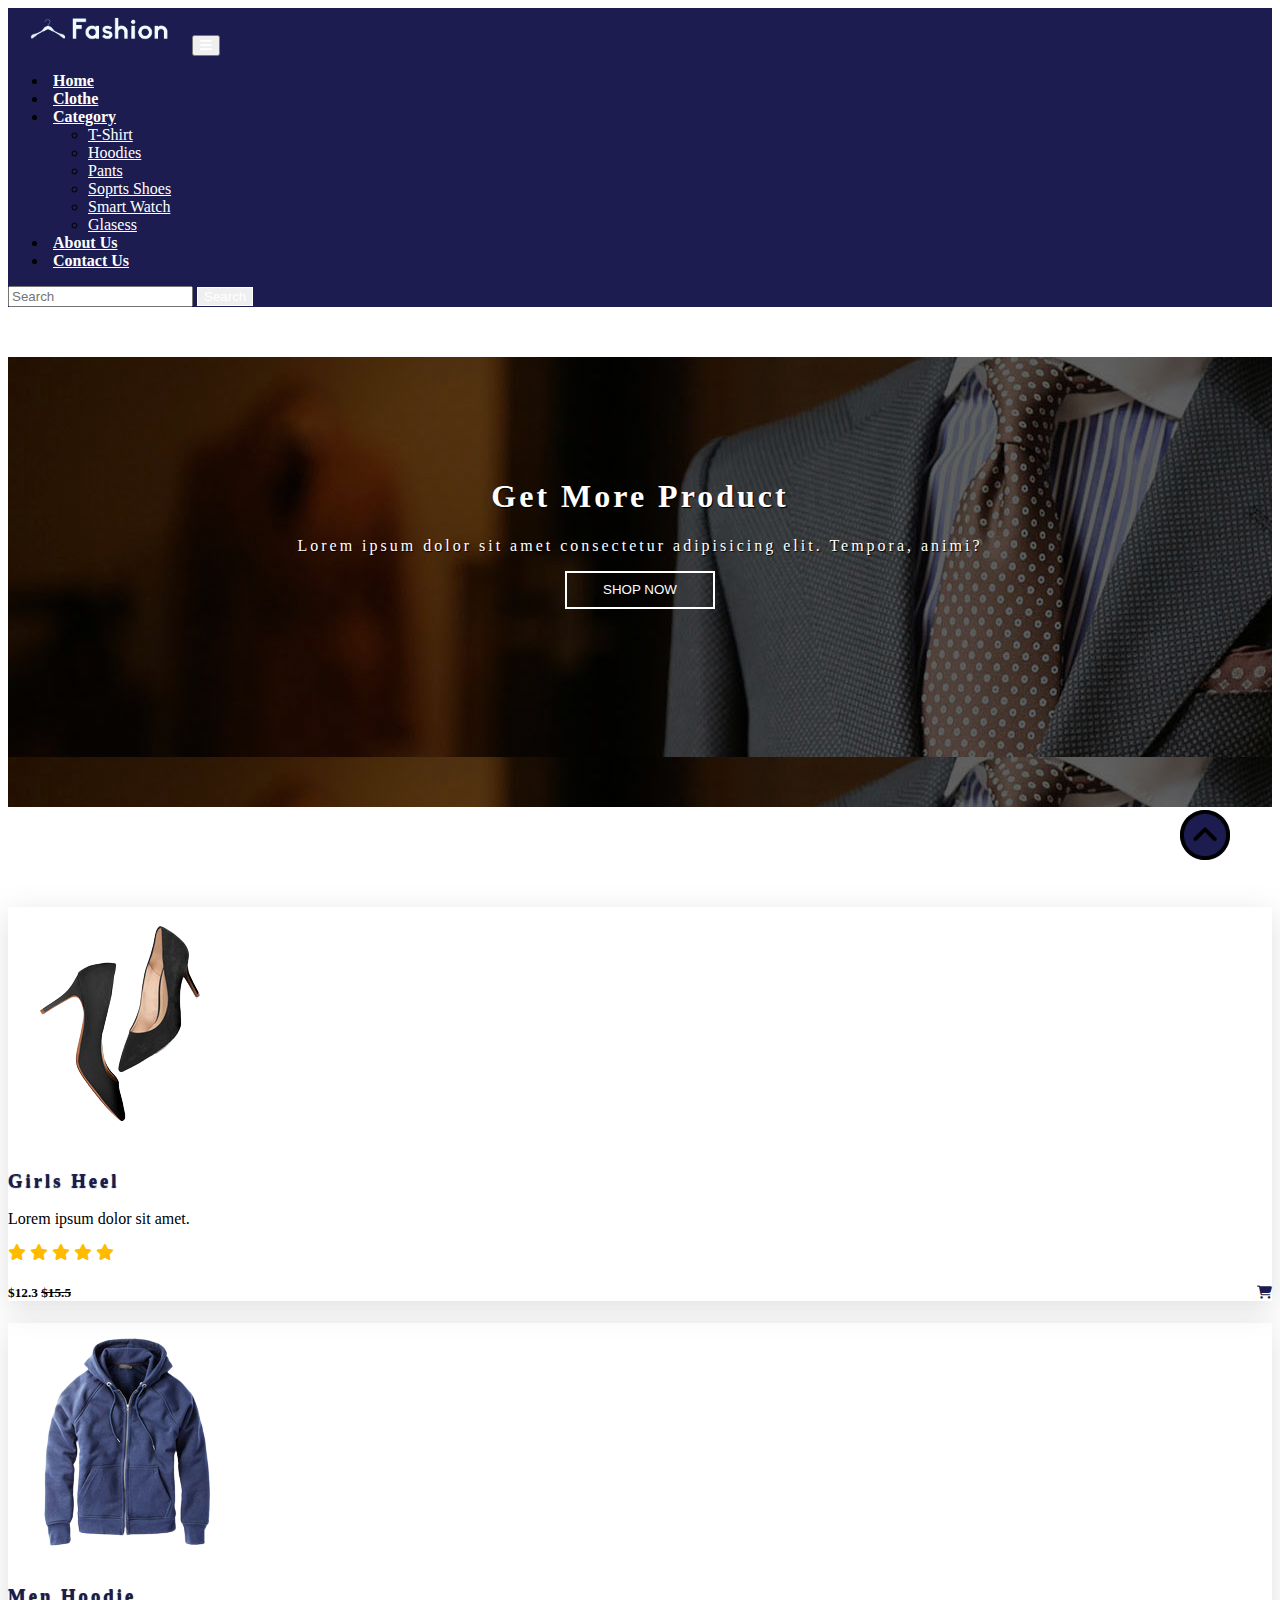
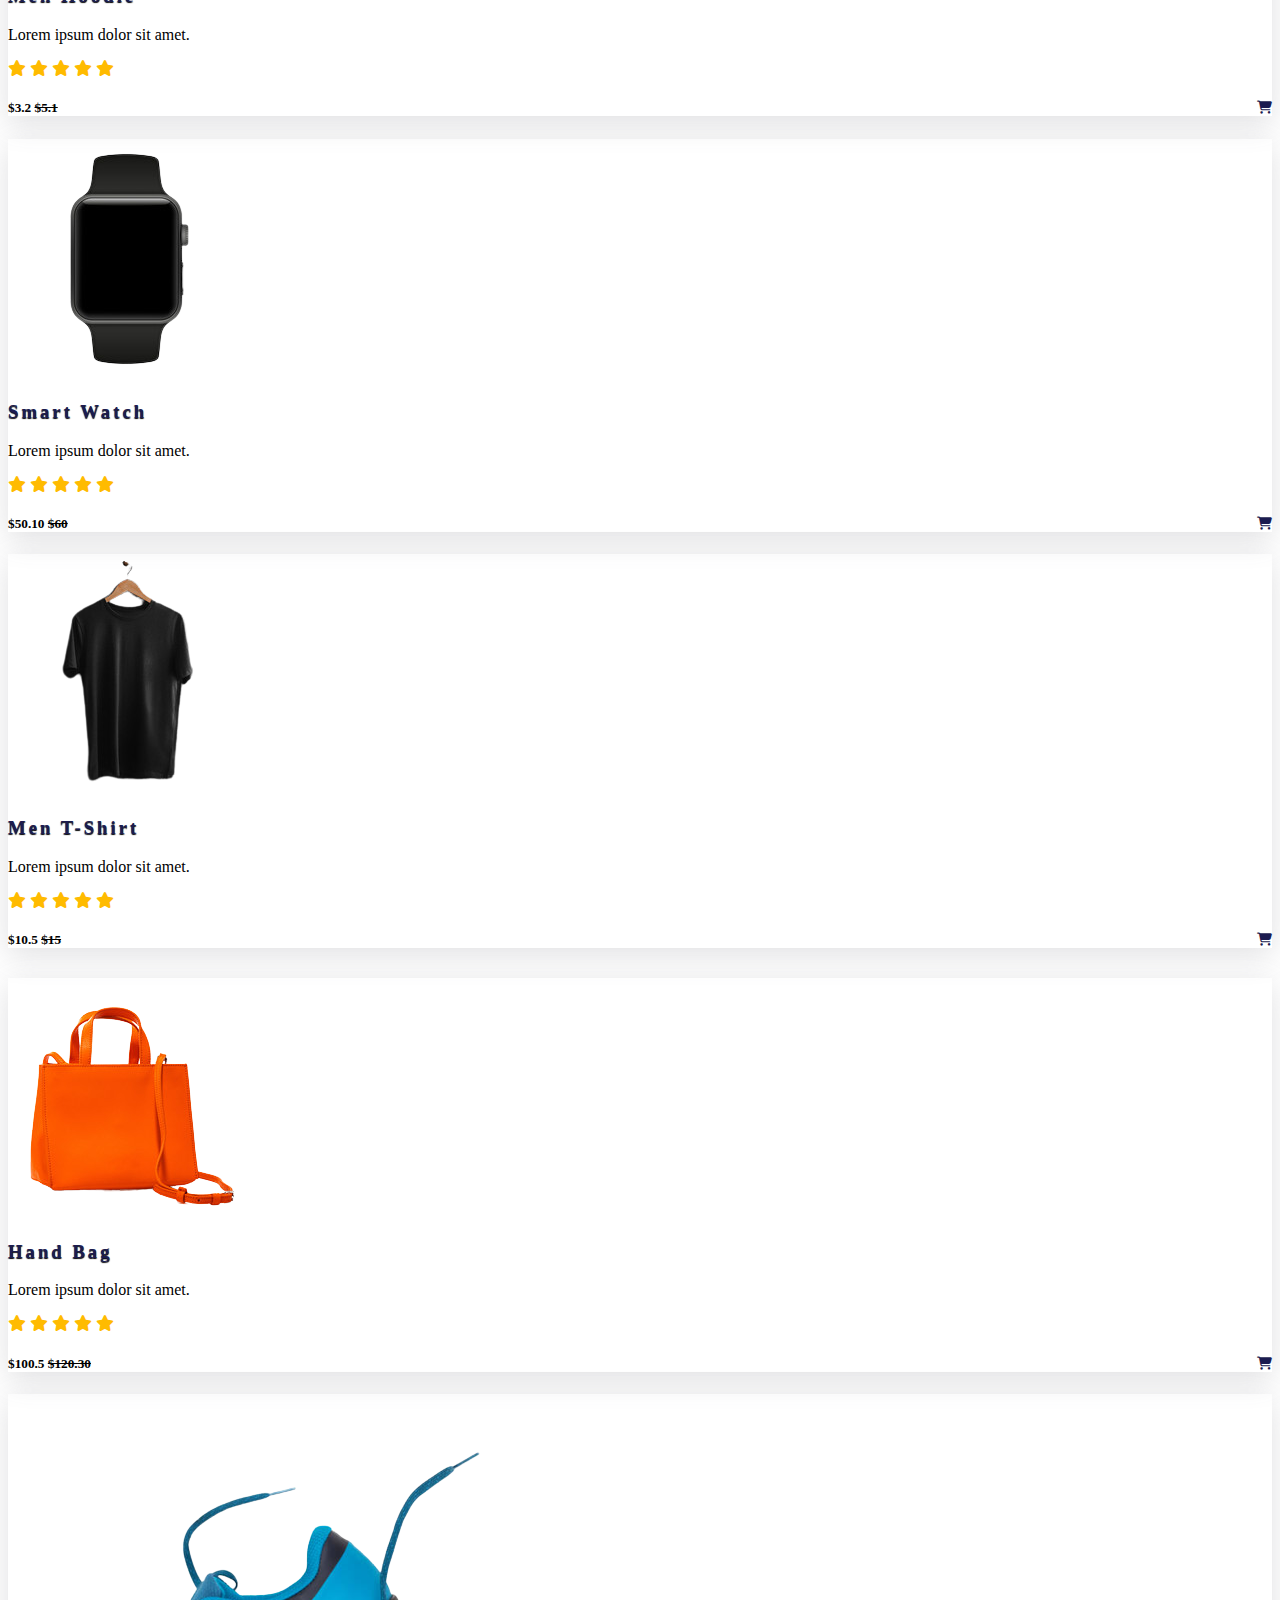
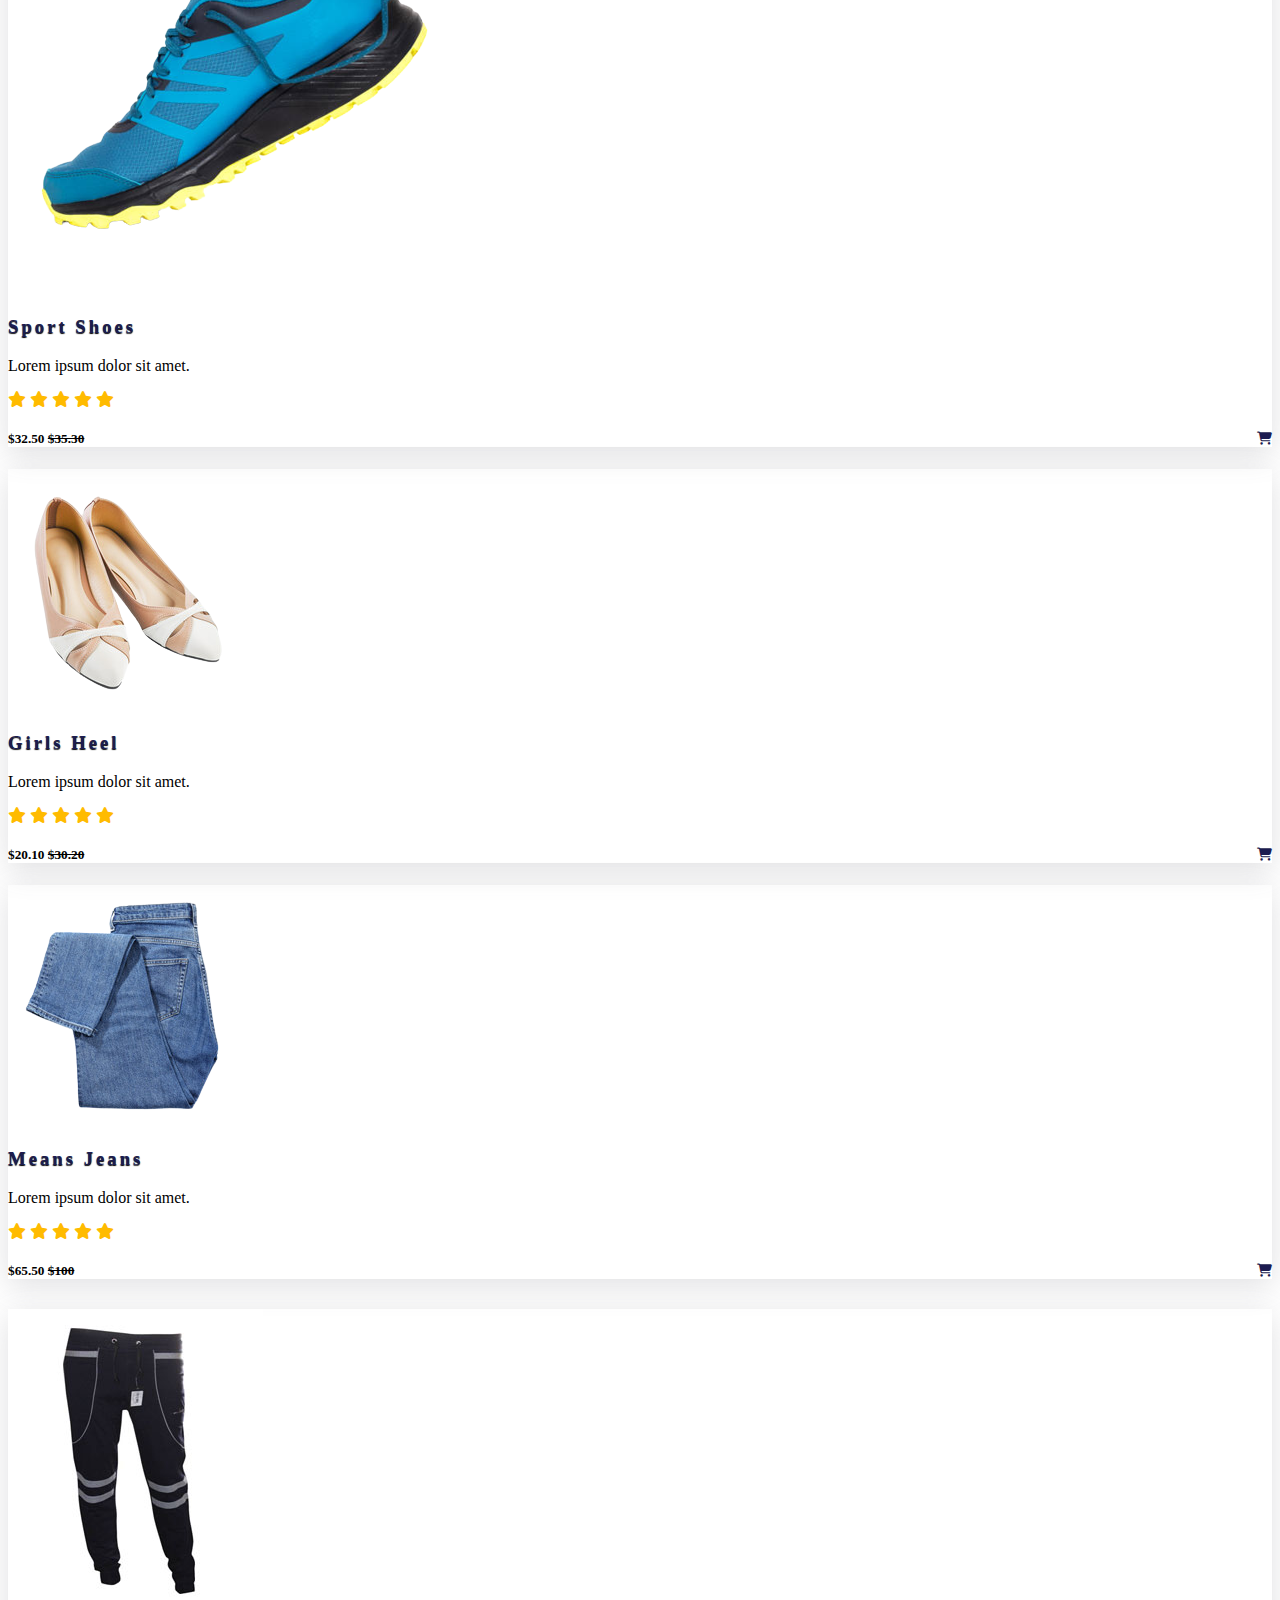
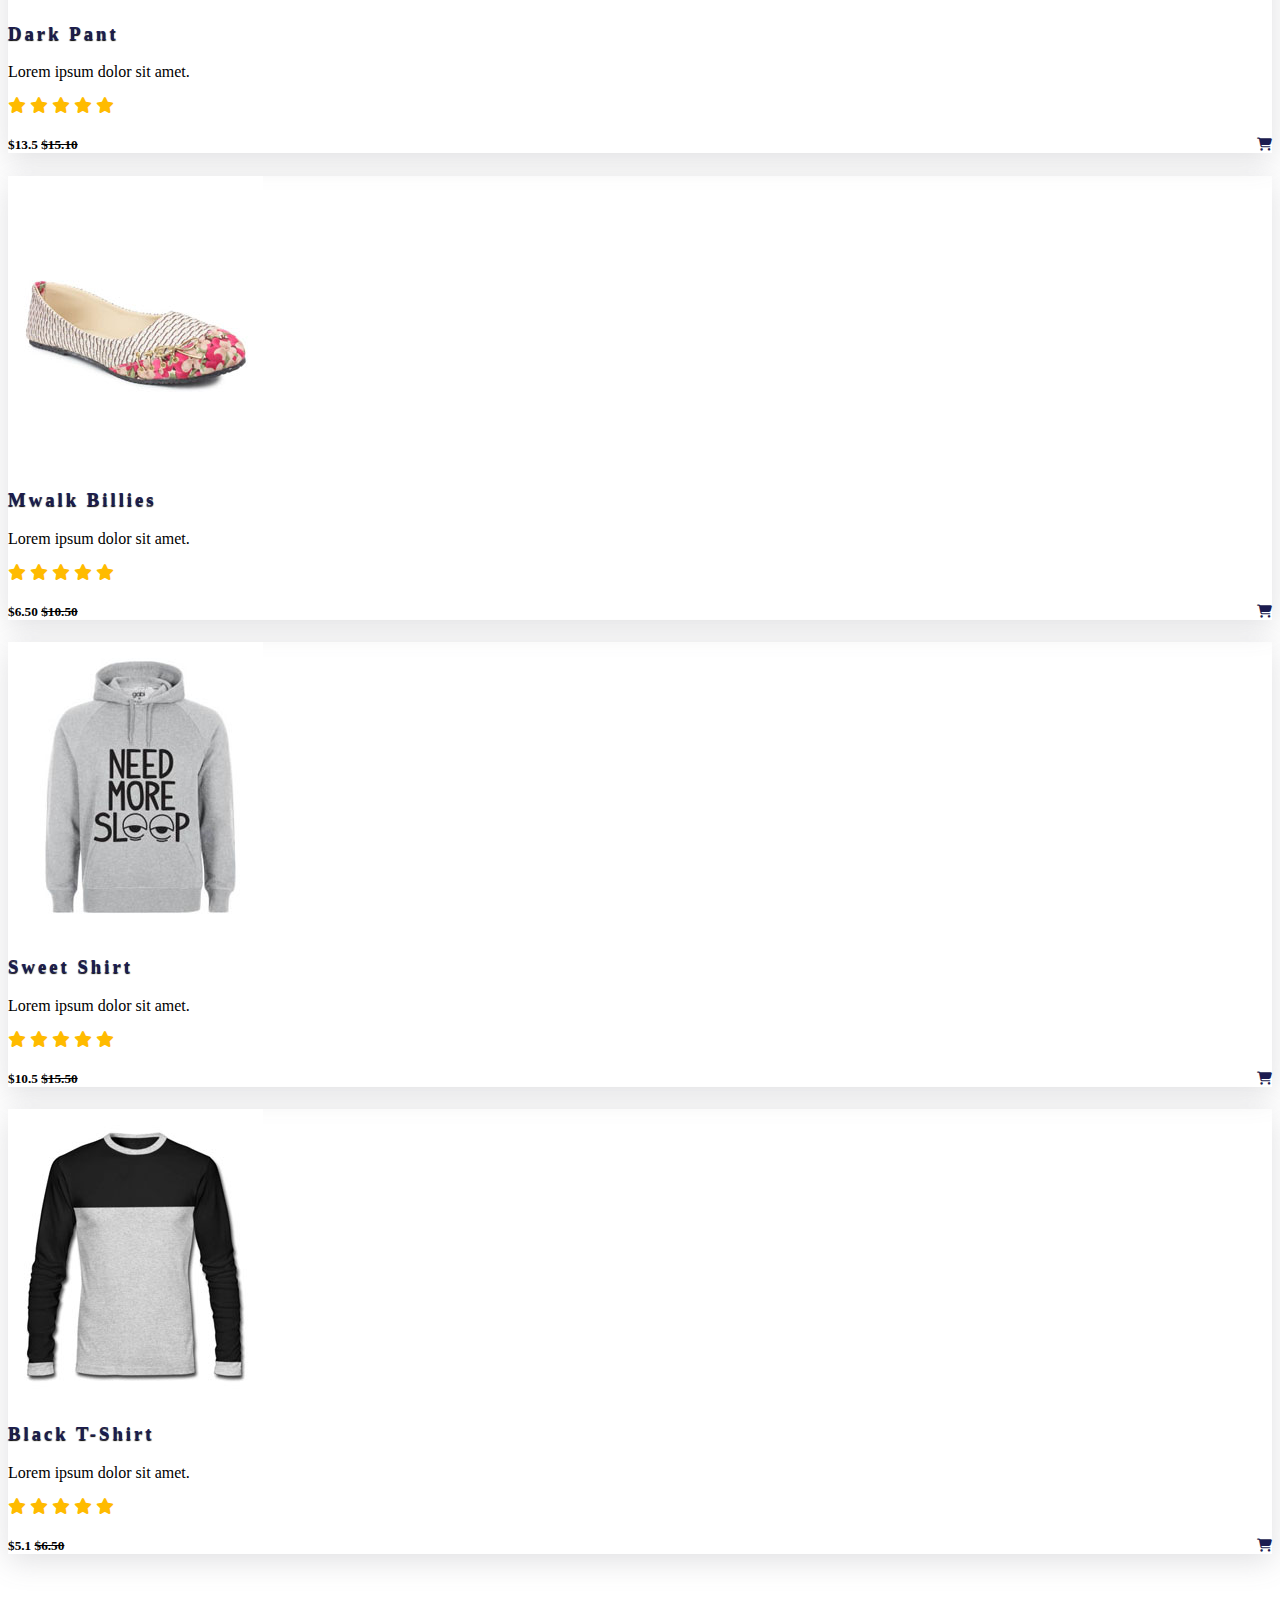
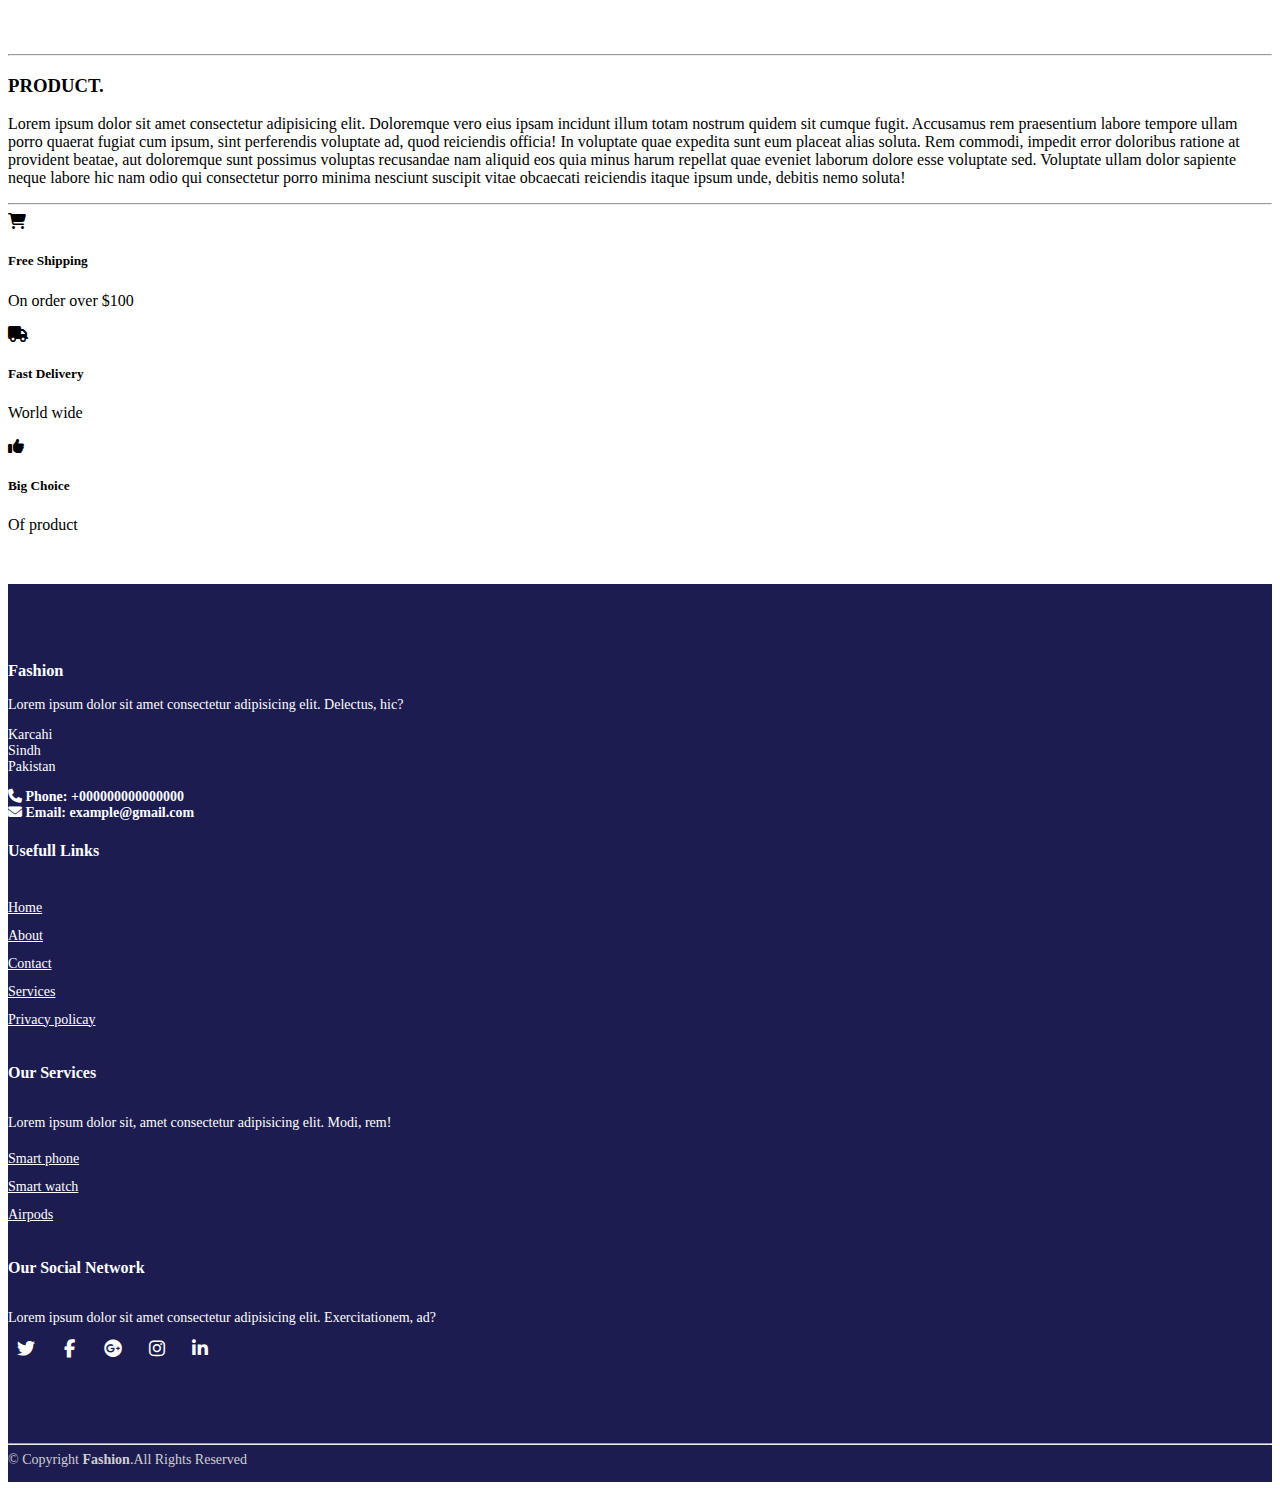
<file: index.html>
<!DOCTYPE html>
<html lang="en">
<head>
    <meta charset="UTF-8">
    <meta http-equiv="X-UA-Compatible" content="IE=edge">
    <meta name="viewport" content="width=device-width, initial-scale=1.0">
    <title>Fashion</title>
    <link rel="shortcut icon" type="image" href="./image/logo2.png">
    <link rel="stylesheet" href="style.css">
    <link rel="stylesheet" href="https://cdnjs.cloudflare.com/ajax/libs/font-awesome/6.2.0/css/all.min.css">
    <!-- bootstrap links -->
    <link href="https://cdn.jsdelivr.net/npm/bootstrap@5.0.2/dist/css/bootstrap.min.css" rel="stylesheet" integrity="sha384-EVSTQN3/azprG1Anm3QDgpJLIm9Nao0Yz1ztcQTwFspd3yD65VohhpuuCOmLASjC" crossorigin="anonymous">
    <!-- bootstrap links -->
    <!-- fonts links -->
    <link rel="preconnect" href="https://fonts.googleapis.com">
    <link rel="preconnect" href="https://fonts.gstatic.com" crossorigin>
    <link href="https://fonts.googleapis.com/css2?family=Roboto:wght@500&display=swap" rel="stylesheet">
    <!-- fonts links -->
</head>
<body>
        <!-- navbar -->
        <nav class="navbar navbar-expand-lg" id="navbar">
            <div class="container-fluid">
              <a class="navbar-brand" href="#"><img src="./image/logo.png" alt="" width="180px"></a>
              <button class="navbar-toggler" type="button" data-bs-toggle="collapse" data-bs-target="#navbarSupportedContent" aria-controls="navbarSupportedContent" aria-expanded="false" aria-label="Toggle navigation">
                <span><i class="fa-solid fa-bars" style="color: white;"></i></span>
              </button>
              <div class="collapse navbar-collapse" id="navbarSupportedContent">
                <ul class="navbar-nav me-auto mb-2 mb-lg-0">
                  <li class="nav-item">
                    <a class="nav-link active" aria-current="page" href="index.html">Home</a>
                  </li>
                  <li class="nav-item">
                    <a class="nav-link" href="clothe.html">Clothe</a>
                  </li>
                  <li class="nav-item dropdown">
                    <a class="nav-link dropdown-toggle" href="#" id="navbarDropdown" role="button" data-bs-toggle="dropdown" aria-expanded="false">
                      Category
                    </a>
                    <ul class="dropdown-menu" aria-labelledby="navbarDropdown" style="background-color: #1c1c50;">
                      <li><a class="dropdown-item" href="#">T-Shirt</a></li>
                      <li><a class="dropdown-item" href="#">Hoodies</a></li>
                      <li><a class="dropdown-item" href="#">Pants</a></li>
                      <li><a class="dropdown-item" href="#">Soprts Shoes</a></li>
                      <li><a class="dropdown-item" href="#">Smart Watch</a></li>
                      <li><a class="dropdown-item" href="#">Glasess</a></li>
                    </ul>
                  </li>
                  <li class="nav-item">
                    <a class="nav-link" href="about.html">About Us</a>
                  </li>
                <li class="nav-item">
                    <a class="nav-link" href="contact.html">Contact Us</a>
                  </li>
                </ul>
               
                <form class="d-flex">
                  <input class="form-control me-2" type="search" placeholder="Search" aria-label="Search">
                  <button class="btn btn-outline-success" type="submit" id="search-btn">Search</button>
                </form>
              </div>
            </div>
          </nav>
        <!-- navbar -->





        
    

    <!-- banner -->
    <div class="banner2">
        <div class="content2">
            <h1>Get More Product</h1>
            <p>Lorem ipsum dolor sit amet consectetur adipisicing elit. Tempora, animi?</p>
            <div id="bannerbtn2"><button>SHOP NOW</button></div>
        </div>
    </div>
    <!-- banner -->

    <!-- product cards -->
    <div class="container" id="product-cards">
        <div class="row" style="margin-top: 30px;">
            <div class="col-md-3 py-3 py-md-0">
                <div class="card">
                    <img src="./image/p1.png" alt="">
                    <div class="card-body">
                        <h3>Girls Heel</h3>
                        <p>Lorem ipsum dolor sit amet.</p>
                        <div class="star">
                            <i class="fas fa-star checked"></i>
                            <i class="fas fa-star checked"></i>
                            <i class="fas fa-star checked"></i>
                            <i class="fas fa-star checked"></i>
                            <i class="fas fa-star checked"></i>
                        </div>
                        <h5>$12.3 <strike>$15.5</strike> <span><i class="fa-solid fa-cart-shopping"></i></span></h5>
                    </div>
                </div>
            </div>
            <div class="col-md-3 py-3 py-md-0">
                <div class="card">
                    <img src="./image/p2.png" alt="">
                    <div class="card-body">
                        <h3>Men Hoodie</h3>
                        <p>Lorem ipsum dolor sit amet.</p>
                        <div class="star">
                            <i class="fas fa-star checked"></i>
                            <i class="fas fa-star checked"></i>
                            <i class="fas fa-star checked"></i>
                            <i class="fas fa-star checked"></i>
                            <i class="fas fa-star checked"></i>
                        </div>
                        <h5>$3.2 <strike>$5.1</strike> <span><i class="fa-solid fa-cart-shopping"></i></span></h5>
                    </div>
                </div>
            </div>
            <div class="col-md-3 py-3 py-md-0">
                <div class="card">
                    <img src="./image/p3.png" alt="">
                    <div class="card-body">
                        <h3>Smart Watch</h3>
                        <p>Lorem ipsum dolor sit amet.</p>
                        <div class="star">
                            <i class="fas fa-star checked"></i>
                            <i class="fas fa-star checked"></i>
                            <i class="fas fa-star checked"></i>
                            <i class="fas fa-star checked"></i>
                            <i class="fas fa-star checked"></i>
                        </div>
                        <h5>$50.10 <strike>$60</strike> <span><i class="fa-solid fa-cart-shopping"></i></span></h5>
                    </div>
                </div>
            </div>
            <div class="col-md-3 py-3 py-md-0">
                <div class="card">
                    <img src="./image/p4.png" alt="">
                    <div class="card-body">
                        <h3>Men T-Shirt</h3>
                        <p>Lorem ipsum dolor sit amet.</p>
                        <div class="star">
                            <i class="fas fa-star checked"></i>
                            <i class="fas fa-star checked"></i>
                            <i class="fas fa-star checked"></i>
                            <i class="fas fa-star checked"></i>
                            <i class="fas fa-star checked"></i>
                        </div>
                        <h5>$10.5 <strike>$15</strike> <span><i class="fa-solid fa-cart-shopping"></i></span></h5>
                    </div>
                </div>
            </div>
        </div>

        <div class="row" style="margin-top: 30px;">
            <div class="col-md-3 py-3 py-md-0">
                <div class="card">
                    <img src="./image/p5.png" alt="">
                    <div class="card-body">
                        <h3>Hand Bag</h3>
                        <p>Lorem ipsum dolor sit amet.</p>
                        <div class="star">
                            <i class="fas fa-star checked"></i>
                            <i class="fas fa-star checked"></i>
                            <i class="fas fa-star checked"></i>
                            <i class="fas fa-star checked"></i>
                            <i class="fas fa-star checked"></i>
                        </div>
                        <h5>$100.5 <strike>$120.30</strike> <span><i class="fa-solid fa-cart-shopping"></i></span></h5>
                    </div>
                </div>
            </div>
            <div class="col-md-3 py-3 py-md-0">
                <div class="card">
                    <img src="./image/p6.png" alt="">
                    <div class="card-body">
                        <h3>Sport Shoes</h3>
                        <p>Lorem ipsum dolor sit amet.</p>
                        <div class="star">
                            <i class="fas fa-star checked"></i>
                            <i class="fas fa-star checked"></i>
                            <i class="fas fa-star checked"></i>
                            <i class="fas fa-star checked"></i>
                            <i class="fas fa-star checked"></i>
                        </div>
                        <h5>$32.50 <strike>$35.30</strike> <span><i class="fa-solid fa-cart-shopping"></i></span></h5>
                    </div>
                </div>
            </div>

            <div class="col-md-3 py-3 py-md-0">
                <div class="card">
                    <img src="./image/p7.png" alt="">
                    <div class="card-body">
                        <h3>Girls Heel</h3>
                        <p>Lorem ipsum dolor sit amet.</p>
                        <div class="star">
                            <i class="fas fa-star checked"></i>
                            <i class="fas fa-star checked"></i>
                            <i class="fas fa-star checked"></i>
                            <i class="fas fa-star checked"></i>
                            <i class="fas fa-star checked"></i>
                        </div>
                        <h5>$20.10 <strike>$30.20</strike> <span><i class="fa-solid fa-cart-shopping"></i></span></h5>
                    </div>
                </div>
            </div>
            <div class="col-md-3 py-3 py-md-0">
                <div class="card">
                    <img src="./image/p8.png" alt="">
                    <div class="card-body">
                        <h3>Means Jeans</h3>
                        <p>Lorem ipsum dolor sit amet.</p>
                        <div class="star">
                            <i class="fas fa-star checked"></i>
                            <i class="fas fa-star checked"></i>
                            <i class="fas fa-star checked"></i>
                            <i class="fas fa-star checked"></i>
                            <i class="fas fa-star checked"></i>
                        </div>
                        <h5>$65.50 <strike>$100</strike> <span><i class="fa-solid fa-cart-shopping"></i></span></h5>
                    </div>
                </div>
            </div>
        </div>
        <div class="row" style="margin-top: 30px;">
            <div class="col-md-3 py-3 py-md-0">
                <div class="card">
                    <img src="./image/p9.jpg" alt="">
                    <div class="card-body">
                        <h3>Dark Pant</h3>
                        <p>Lorem ipsum dolor sit amet.</p>
                        <div class="star">
                            <i class="fas fa-star checked"></i>
                            <i class="fas fa-star checked"></i>
                            <i class="fas fa-star checked"></i>
                            <i class="fas fa-star checked"></i>
                            <i class="fas fa-star checked"></i>
                        </div>
                        <h5>$13.5 <strike>$15.10</strike> <span><i class="fa-solid fa-cart-shopping"></i></span></h5>
                    </div>
                </div>
            </div>
            <div class="col-md-3 py-3 py-md-0">
                <div class="card">
                    <img src="./image/p10.jpg" alt="">
                    <div class="card-body">
                        <h3>Mwalk Billies</h3>
                        <p>Lorem ipsum dolor sit amet.</p>
                        <div class="star">
                            <i class="fas fa-star checked"></i>
                            <i class="fas fa-star checked"></i>
                            <i class="fas fa-star checked"></i>
                            <i class="fas fa-star checked"></i>
                            <i class="fas fa-star checked"></i>
                        </div>
                        <h5>$6.50 <strike>$10.50</strike> <span><i class="fa-solid fa-cart-shopping"></i></span></h5>
                    </div>
                </div>
            </div>
            <div class="col-md-3 py-3 py-md-0">
                <div class="card">
                    <img src="./image/p11.jpg" alt="">
                    <div class="card-body">
                        <h3>Sweet Shirt</h3>
                        <p>Lorem ipsum dolor sit amet.</p>
                        <div class="star">
                            <i class="fas fa-star checked"></i>
                            <i class="fas fa-star checked"></i>
                            <i class="fas fa-star checked"></i>
                            <i class="fas fa-star checked"></i>
                            <i class="fas fa-star checked"></i>
                        </div>
                        <h5>$10.5 <strike>$15.50</strike> <span><i class="fa-solid fa-cart-shopping"></i></span></h5>
                    </div>
                </div>
            </div>
            <div class="col-md-3 py-3 py-md-0">
                <div class="card">
                    <img src="./image/p12.jpg" alt="">
                    <div class="card-body">
                        <h3>Black T-Shirt</h3>
                        <p>Lorem ipsum dolor sit amet.</p>
                        <div class="star">
                            <i class="fas fa-star checked"></i>
                            <i class="fas fa-star checked"></i>
                            <i class="fas fa-star checked"></i>
                            <i class="fas fa-star checked"></i>
                            <i class="fas fa-star checked"></i>
                        </div>
                        <h5>$5.1 <strike>$6.50</strike> <span><i class="fa-solid fa-cart-shopping"></i></span></h5>
                    </div>
                </div>
            </div>
        </div>
    </div>
    <!-- product cards -->















   

    <!-- product -->
    <div class="container" style="margin-top: 100px;">
    <hr>
</div>
<div class="container">
    <h3 style="font-weight: bold;">PRODUCT.</h3>
    <p>Lorem ipsum dolor sit amet consectetur adipisicing elit. Doloremque vero eius ipsam incidunt illum totam nostrum quidem sit cumque fugit. Accusamus rem praesentium labore tempore ullam porro quaerat fugiat cum ipsum, sint perferendis voluptate ad, quod reiciendis officia! In voluptate quae expedita sunt eum placeat alias soluta. Rem commodi, impedit error doloribus ratione at provident beatae, aut doloremque sunt possimus voluptas recusandae nam aliquid eos quia minus harum repellat quae eveniet laborum dolore esse voluptate sed. Voluptate ullam dolor sapiente neque labore hic nam odio qui consectetur porro minima nesciunt suscipit vitae obcaecati reiciendis itaque ipsum unde, debitis nemo soluta!</p>

    <hr>
</div>
    <!-- product -->


<!-- offer -->
    <div class="container" id="offer">
        <div class="row">
            <div class="col-md-4 py-3 py-md-0">
                <i class="fa-solid fa-cart-shopping"></i>
                <h5>Free Shipping</h5>
                <p>On order over $100</p>
            </div>
            <div class="col-md-4 py-3 py-md-0">
                <i class="fa-solid fa-truck"></i>
                <h5>Fast Delivery</h5>
                <p>World wide</p>
            </div>
            <div class="col-md-4 py-3 py-md-0">
                <i class="fa-solid fa-thumbs-up"></i>
                <h5>Big Choice</h5>
                <p>Of product</p>
            </div>
        </div>
    </div>
<!-- offer -->






<!-- footer -->
<footer id="footer" style="margin-top: 50px;">
<div class="footer-top">
    <div class="container">
        <div class="row">
            <div class="col-lg-3 col-md-6 footer-content">
                <h3>Fashion</h3>
                <p>Lorem ipsum dolor sit amet consectetur adipisicing elit. Delectus, hic?</p>
                <p>
                    Karcahi <br>
                    Sindh <br>
                    Pakistan <br>
                </p>
                <strong><i class="fas fa-phone"></i> Phone: <strong>+000000000000000</strong></strong><br>
                <strong><i class="fa-solid fa-envelope"></i> Email: <strong>example@gmail.com</strong></strong>
            </div>
            <div class="col-lg-3 col-md-6 footer-links">
                <h4>Usefull Links</h4>
                <ul>
                  <li><a href="index.html">Home</a></li>
                  <li><a href="about.html">About</a></li>
                  <li><a href="contact.html">Contact</a></li>
                  <li><a href="#">Services</a></li>
                  <li><a href="#">Privacy policay</a></li>
                </ul>
            </div>
            <div class="col-lg-3 col-md-6 footer-links">
                <h4>Our Services</h4>
                <p>Lorem ipsum dolor sit, amet consectetur adipisicing elit. Modi, rem!</p>
                <ul>
                    <li><a href="#">Smart phone</a></li>
                    <li><a href="#">Smart watch</a></li>
                    <li><a href="#">Airpods</a></li>
                </ul>
            </div>
            <div class="col-lg-3 col-md-6 footer-links">
                <h4>Our Social Network</h4>
                <p>Lorem ipsum dolor sit amet consectetur adipisicing elit. Exercitationem, ad?</p>
                <div class="socail-links mt-3">
                    <a href="#" class="twiiter"><i class="fa-brands fa-twitter"></i></a>
                    <a href="#" class="twiiter"><i class="fa-brands fa-facebook-f"></i></a>
                    <a href="#" class="twiiter"><i class="fa-brands fa-google-plus"></i></a>
                    <a href="#" class="twiiter"><i class="fa-brands fa-instagram"></i></a>
                    <a href="#" class="twiiter"><i class="fa-brands fa-linkedin-in"></i></a>
                </div>
            </div>
        </div>
    </div>
</div>
<hr>
<div class="container py-4">
    <div class="copyright">
        &copy; Copyright <strong>Fashion</strong>.All Rights Reserved
    </div>
</div>
</footer>
<!-- footer -->

<a href="#" class="arrow"><i><img src="./image/up-arrow.png" alt="" width="50px"></i></a>

    <script src="https://cdn.jsdelivr.net/npm/bootstrap@5.0.2/dist/js/bootstrap.bundle.min.js" integrity="sha384-MrcW6ZMFYlzcLA8Nl+NtUVF0sA7MsXsP1UyJoMp4YLEuNSfAP+JcXn/tWtIaxVXM" crossorigin="anonymous"></script>

</body>
</html>
</file>
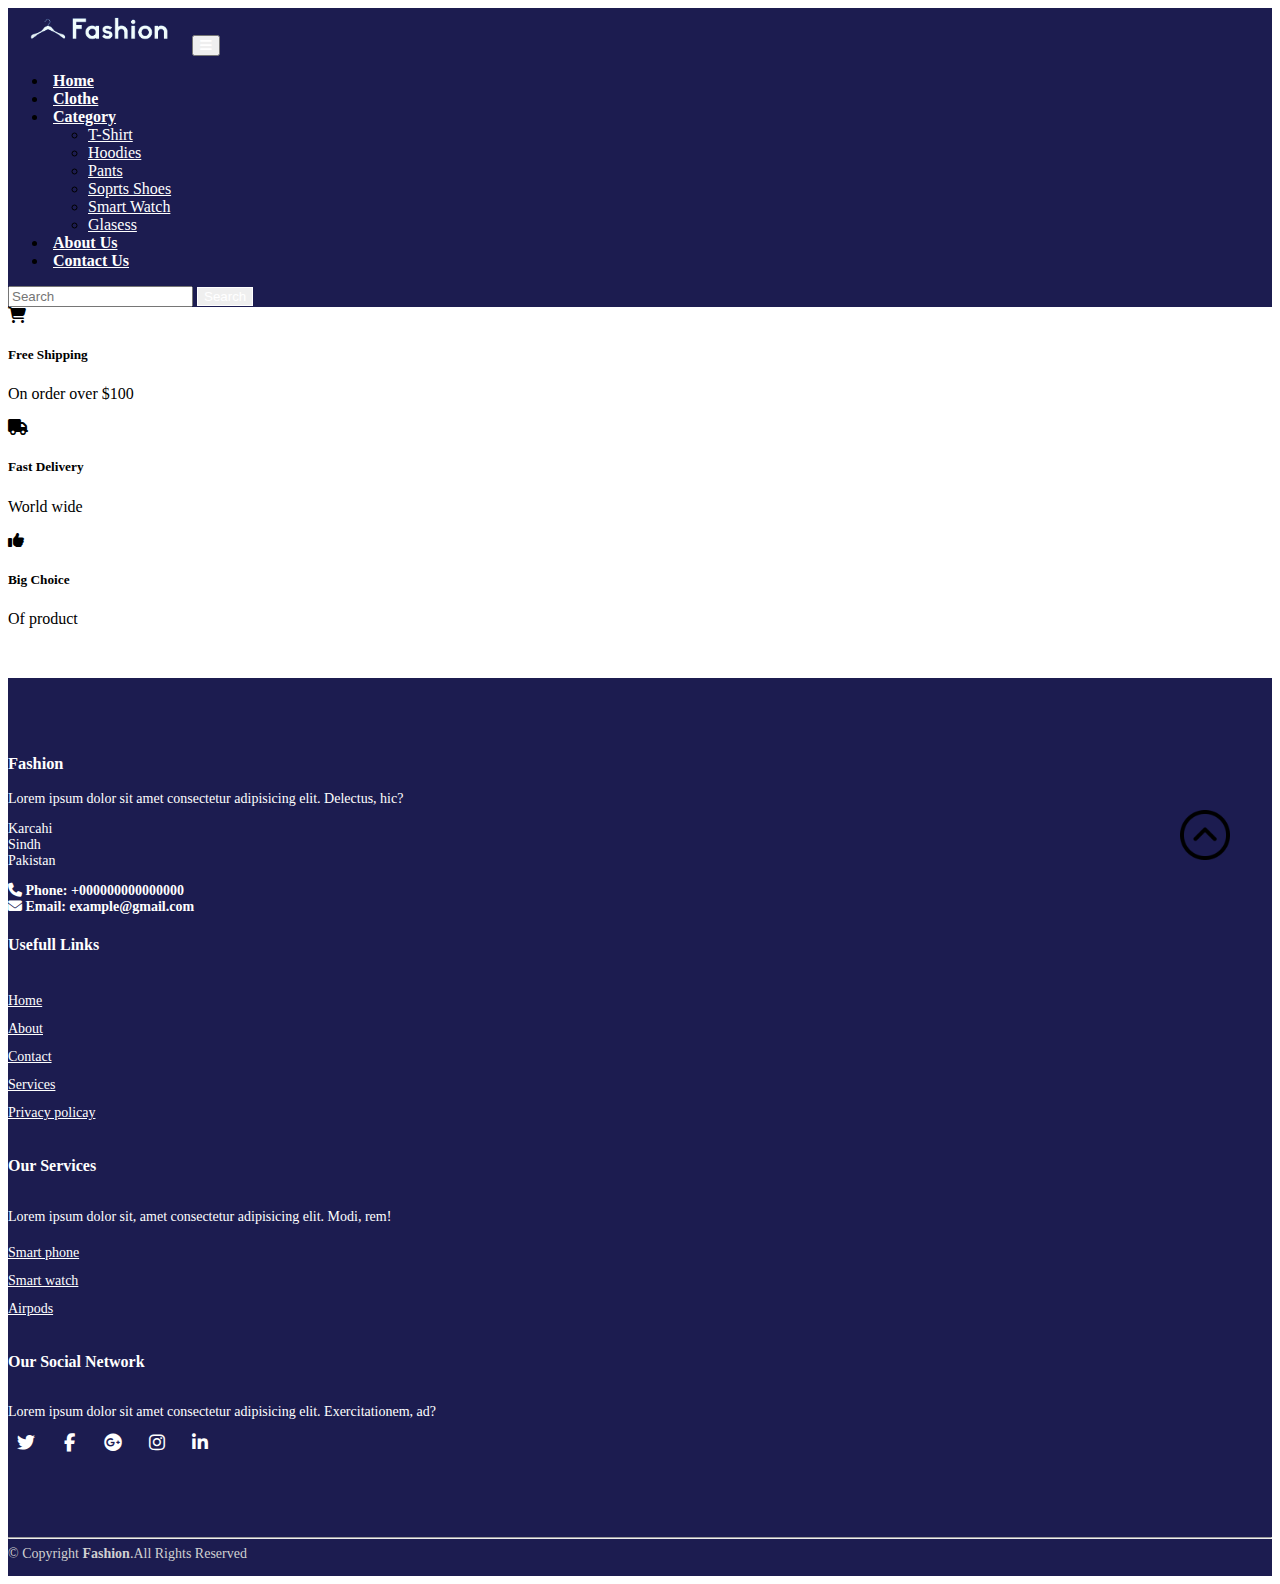
<file: about.html>
<!DOCTYPE html>
<html lang="en">
<head>
    <meta charset="UTF-8">
    <meta http-equiv="X-UA-Compatible" content="IE=edge">
    <meta name="viewport" content="width=device-width, initial-scale=1.0">
    <title>About Us</title>
    <link rel="shortcut icon" type="image" href="./image/logo2.png">
    <link rel="stylesheet" href="style.css">
    <link rel="stylesheet" href="https://cdnjs.cloudflare.com/ajax/libs/font-awesome/6.2.0/css/all.min.css">
    <!-- bootstrap links -->
    <link href="https://cdn.jsdelivr.net/npm/bootstrap@5.0.2/dist/css/bootstrap.min.css" rel="stylesheet" integrity="sha384-EVSTQN3/azprG1Anm3QDgpJLIm9Nao0Yz1ztcQTwFspd3yD65VohhpuuCOmLASjC" crossorigin="anonymous">
    <!-- bootstrap links -->
    <!-- fonts links -->
    <link rel="preconnect" href="https://fonts.googleapis.com">
    <link rel="preconnect" href="https://fonts.gstatic.com" crossorigin>
    <link href="https://fonts.googleapis.com/css2?family=Roboto:wght@500&display=swap" rel="stylesheet">
    <!-- fonts links -->
</head>
<body>
        <!-- navbar -->
        <nav class="navbar navbar-expand-lg" id="navbar">
            <div class="container-fluid">
              <a class="navbar-brand" href="#"><img src="./image/logo.png" alt="" width="180px"></a>
              <button class="navbar-toggler" type="button" data-bs-toggle="collapse" data-bs-target="#navbarSupportedContent" aria-controls="navbarSupportedContent" aria-expanded="false" aria-label="Toggle navigation">
                <span><i class="fa-solid fa-bars" style="color: white;"></i></span>
              </button>
              <div class="collapse navbar-collapse" id="navbarSupportedContent">
                <ul class="navbar-nav me-auto mb-2 mb-lg-0">
                  <li class="nav-item">
                    <a class="nav-link active" aria-current="page" href="index.html">Home</a>
                  </li>
                  <li class="nav-item">
                    <a class="nav-link" href="clothe.html">Clothe</a>
                  </li>
                  <li class="nav-item dropdown">
                    <a class="nav-link dropdown-toggle" href="#" id="navbarDropdown" role="button" data-bs-toggle="dropdown" aria-expanded="false">
                      Category
                    </a>
                    <ul class="dropdown-menu" aria-labelledby="navbarDropdown" style="background-color: #1c1c50;">
                      <li><a class="dropdown-item" href="#">T-Shirt</a></li>
                      <li><a class="dropdown-item" href="#">Hoodies</a></li>
                      <li><a class="dropdown-item" href="#">Pants</a></li>
                      <li><a class="dropdown-item" href="#">Soprts Shoes</a></li>
                      <li><a class="dropdown-item" href="#">Smart Watch</a></li>
                      <li><a class="dropdown-item" href="#">Glasess</a></li>
                    </ul>
                  </li>
                  <li class="nav-item">
                    <a class="nav-link" href="about.html">About Us</a>
                  </li>
                <li class="nav-item">
                    <a class="nav-link" href="contact.html">Contact Us</a>
                  </li>
                </ul>
               
                <form class="d-flex">
                  <input class="form-control me-2" type="search" placeholder="Search" aria-label="Search">
                  <button class="btn btn-outline-success" type="submit" id="search-btn">Search</button>
                </form>
              </div>
            </div>
          </nav>
        <!-- navbar -->




        
<!-- offer -->
    <div class="container" id="offer">
        <div class="row">
            <div class="col-md-4 py-3 py-md-0">
                <i class="fa-solid fa-cart-shopping"></i>
                <h5>Free Shipping</h5>
                <p>On order over $100</p>
            </div>
            <div class="col-md-4 py-3 py-md-0">
                <i class="fa-solid fa-truck"></i>
                <h5>Fast Delivery</h5>
                <p>World wide</p>
            </div>
            <div class="col-md-4 py-3 py-md-0">
                <i class="fa-solid fa-thumbs-up"></i>
                <h5>Big Choice</h5>
                <p>Of product</p>
            </div>
        </div>
    </div>
<!-- offer -->






<!-- footer -->
<footer id="footer" style="margin-top: 50px;">
<div class="footer-top">
    <div class="container">
        <div class="row">
            <div class="col-lg-3 col-md-6 footer-content">
                <h3>Fashion</h3>
                <p>Lorem ipsum dolor sit amet consectetur adipisicing elit. Delectus, hic?</p>
                <p>
                    Karcahi <br>
                    Sindh <br>
                    Pakistan <br>
                </p>
                <strong><i class="fas fa-phone"></i> Phone: <strong>+000000000000000</strong></strong><br>
                <strong><i class="fa-solid fa-envelope"></i> Email: <strong>example@gmail.com</strong></strong>
            </div>
            <div class="col-lg-3 col-md-6 footer-links">
                <h4>Usefull Links</h4>
                <ul>
                  <li><a href="index.html">Home</a></li>
                  <li><a href="about.html">About</a></li>
                  <li><a href="contact.html">Contact</a></li>
                  <li><a href="#">Services</a></li>
                  <li><a href="#">Privacy policay</a></li>
                </ul>
            </div>
            <div class="col-lg-3 col-md-6 footer-links">
                <h4>Our Services</h4>
                <p>Lorem ipsum dolor sit, amet consectetur adipisicing elit. Modi, rem!</p>
                <ul>
                    <li><a href="#">Smart phone</a></li>
                    <li><a href="#">Smart watch</a></li>
                    <li><a href="#">Airpods</a></li>
                </ul>
            </div>
            <div class="col-lg-3 col-md-6 footer-links">
                <h4>Our Social Network</h4>
                <p>Lorem ipsum dolor sit amet consectetur adipisicing elit. Exercitationem, ad?</p>
                <div class="socail-links mt-3">
                    <a href="#" class="twiiter"><i class="fa-brands fa-twitter"></i></a>
                    <a href="#" class="twiiter"><i class="fa-brands fa-facebook-f"></i></a>
                    <a href="#" class="twiiter"><i class="fa-brands fa-google-plus"></i></a>
                    <a href="#" class="twiiter"><i class="fa-brands fa-instagram"></i></a>
                    <a href="#" class="twiiter"><i class="fa-brands fa-linkedin-in"></i></a>
                </div>
            </div>
        </div>
    </div>
</div>
<hr>
<div class="container py-4">
    <div class="copyright">
        &copy; Copyright <strong>Fashion</strong>.All Rights Reserved
    
</div>
</footer>
<!-- footer -->

<a href="#" class="arrow"><i><img src="./image/up-arrow.png" alt="" width="50px"></i></a>

    <script src="https://cdn.jsdelivr.net/npm/bootstrap@5.0.2/dist/js/bootstrap.bundle.min.js" integrity="sha384-MrcW6ZMFYlzcLA8Nl+NtUVF0sA7MsXsP1UyJoMp4YLEuNSfAP+JcXn/tWtIaxVXM" crossorigin="anonymous"></script>

</body>
</html>
</file>
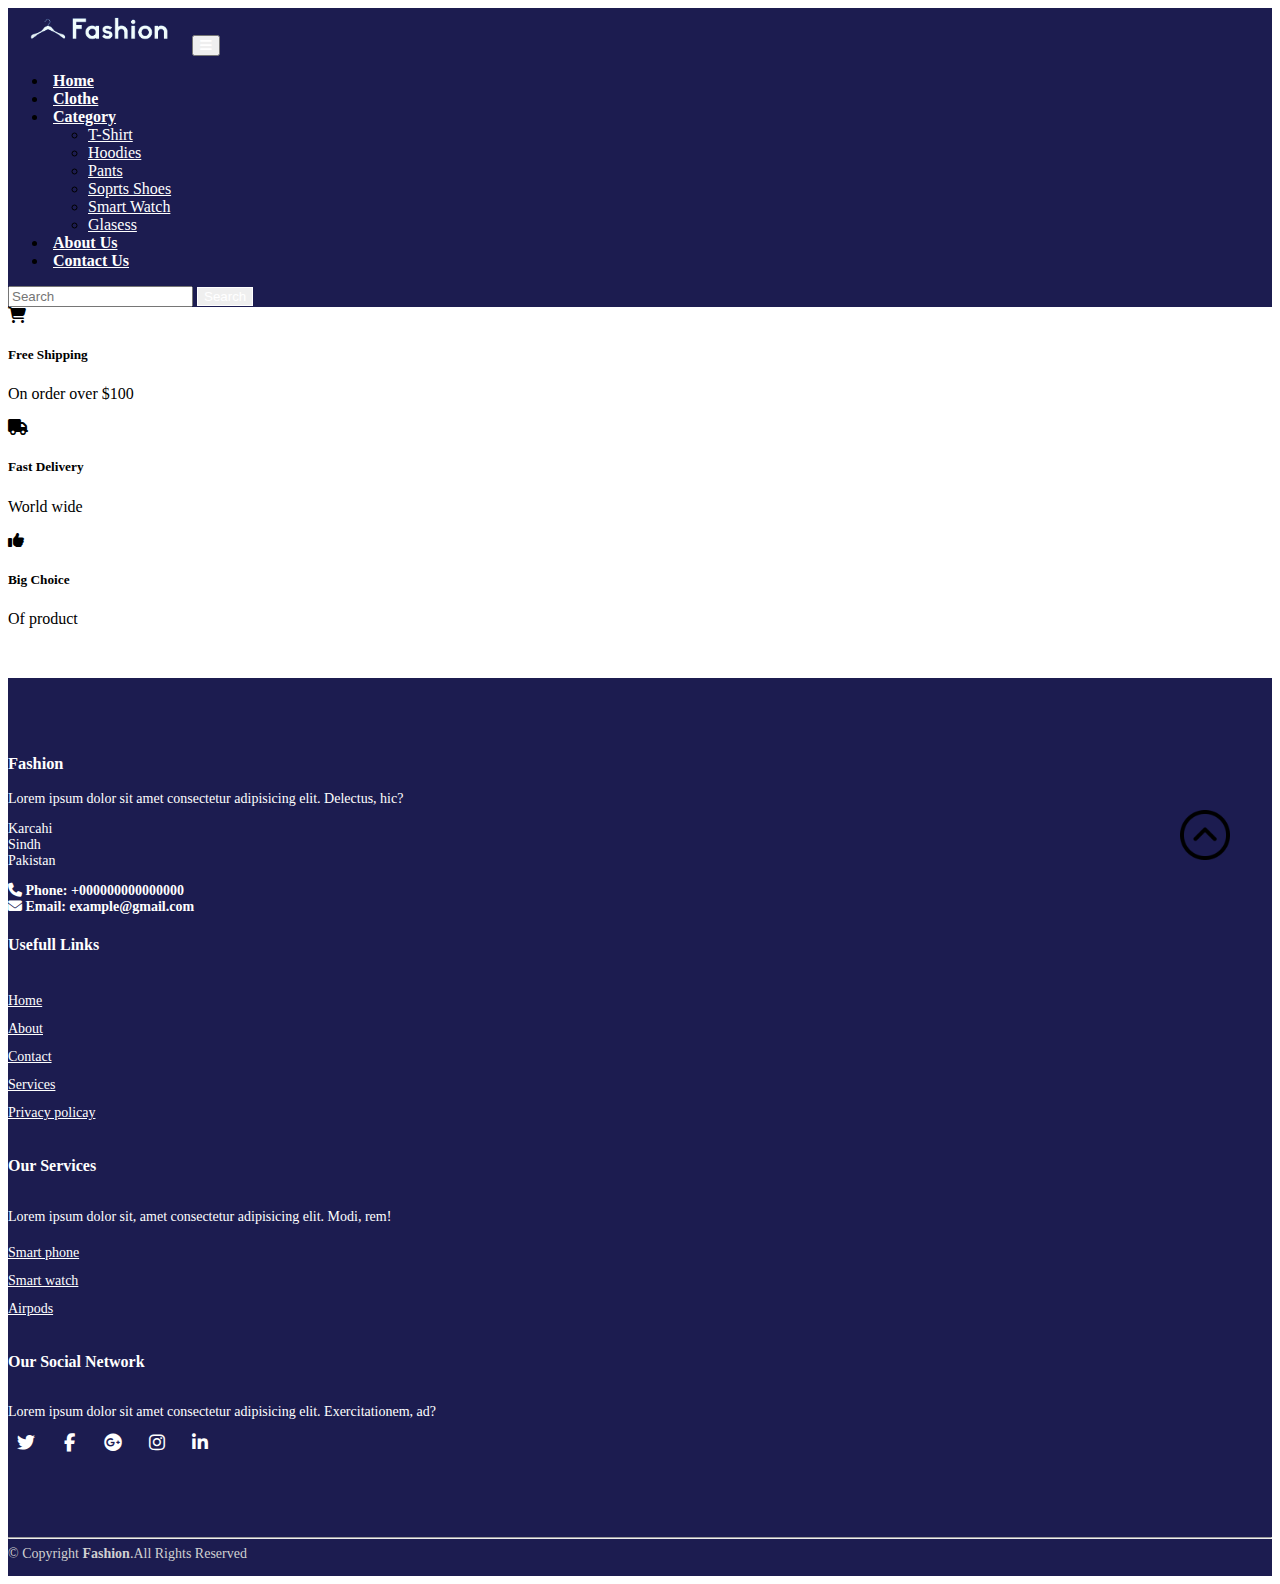
<file: clothe.html>
<!DOCTYPE html>
<html lang="en">
<head>
    <meta charset="UTF-8">
    <meta http-equiv="X-UA-Compatible" content="IE=edge">
    <meta name="viewport" content="width=device-width, initial-scale=1.0">
    <title>Clothes</title>
    <link rel="shortcut icon" type="image" href="./image/logo2.png">
    <link rel="stylesheet" href="style.css">
    <link rel="stylesheet" href="https://cdnjs.cloudflare.com/ajax/libs/font-awesome/6.2.0/css/all.min.css">
    <!-- bootstrap links -->
    <link href="https://cdn.jsdelivr.net/npm/bootstrap@5.0.2/dist/css/bootstrap.min.css" rel="stylesheet" integrity="sha384-EVSTQN3/azprG1Anm3QDgpJLIm9Nao0Yz1ztcQTwFspd3yD65VohhpuuCOmLASjC" crossorigin="anonymous">
    <!-- bootstrap links -->
    <!-- fonts links -->
    <link rel="preconnect" href="https://fonts.googleapis.com">
    <link rel="preconnect" href="https://fonts.gstatic.com" crossorigin>
    <link href="https://fonts.googleapis.com/css2?family=Roboto:wght@500&display=swap" rel="stylesheet">
    <!-- fonts links -->
</head>
<body>
        <!-- navbar -->
        <nav class="navbar navbar-expand-lg" id="navbar">
            <div class="container-fluid">
              <a class="navbar-brand" href="#"><img src="./image/logo.png" alt="" width="180px"></a>
              <button class="navbar-toggler" type="button" data-bs-toggle="collapse" data-bs-target="#navbarSupportedContent" aria-controls="navbarSupportedContent" aria-expanded="false" aria-label="Toggle navigation">
                <span><i class="fa-solid fa-bars" style="color: white;"></i></span>
              </button>
              <div class="collapse navbar-collapse" id="navbarSupportedContent">
                <ul class="navbar-nav me-auto mb-2 mb-lg-0">
                  <li class="nav-item">
                    <a class="nav-link active" aria-current="page" href="index.html">Home</a>
                  </li>
                  <li class="nav-item">
                    <a class="nav-link" href="clothe.html">Clothe</a>
                  </li>
                  <li class="nav-item dropdown">
                    <a class="nav-link dropdown-toggle" href="#" id="navbarDropdown" role="button" data-bs-toggle="dropdown" aria-expanded="false">
                      Category
                    </a>
                    <ul class="dropdown-menu" aria-labelledby="navbarDropdown" style="background-color: #1c1c50;">
                      <li><a class="dropdown-item" href="#">T-Shirt</a></li>
                      <li><a class="dropdown-item" href="#">Hoodies</a></li>
                      <li><a class="dropdown-item" href="#">Pants</a></li>
                      <li><a class="dropdown-item" href="#">Soprts Shoes</a></li>
                      <li><a class="dropdown-item" href="#">Smart Watch</a></li>
                      <li><a class="dropdown-item" href="#">Glasess</a></li>
                    </ul>
                  </li>
                  <li class="nav-item">
                    <a class="nav-link" href="about.html">About Us</a>
                  </li>
                <li class="nav-item">
                    <a class="nav-link" href="contact.html">Contact Us</a>
                  </li>
                </ul>
               
                <form class="d-flex">
                  <input class="form-control me-2" type="search" placeholder="Search" aria-label="Search">
                  <button class="btn btn-outline-success" type="submit" id="search-btn">Search</button>
                </form>
              </div>
            </div>
          </nav>
        <!-- navbar -->




        
<!-- offer -->
    <div class="container" id="offer">
        <div class="row">
            <div class="col-md-4 py-3 py-md-0">
                <i class="fa-solid fa-cart-shopping"></i>
                <h5>Free Shipping</h5>
                <p>On order over $100</p>
            </div>
            <div class="col-md-4 py-3 py-md-0">
                <i class="fa-solid fa-truck"></i>
                <h5>Fast Delivery</h5>
                <p>World wide</p>
            </div>
            <div class="col-md-4 py-3 py-md-0">
                <i class="fa-solid fa-thumbs-up"></i>
                <h5>Big Choice</h5>
                <p>Of product</p>
            </div>
        </div>
    </div>
<!-- offer -->






<!-- footer -->
<footer id="footer" style="margin-top: 50px;">
<div class="footer-top">
    <div class="container">
        <div class="row">
            <div class="col-lg-3 col-md-6 footer-content">
                <h3>Fashion</h3>
                <p>Lorem ipsum dolor sit amet consectetur adipisicing elit. Delectus, hic?</p>
                <p>
                    Karcahi <br>
                    Sindh <br>
                    Pakistan <br>
                </p>
                <strong><i class="fas fa-phone"></i> Phone: <strong>+000000000000000</strong></strong><br>
                <strong><i class="fa-solid fa-envelope"></i> Email: <strong>example@gmail.com</strong></strong>
            </div>
            <div class="col-lg-3 col-md-6 footer-links">
                <h4>Usefull Links</h4>
                <ul>
                  <li><a href="index.html">Home</a></li>
                  <li><a href="about.html">About</a></li>
                  <li><a href="contact.html">Contact</a></li>
                  <li><a href="#">Services</a></li>
                  <li><a href="#">Privacy policay</a></li>
                </ul>
            </div>
            <div class="col-lg-3 col-md-6 footer-links">
                <h4>Our Services</h4>
                <p>Lorem ipsum dolor sit, amet consectetur adipisicing elit. Modi, rem!</p>
                <ul>
                    <li><a href="#">Smart phone</a></li>
                    <li><a href="#">Smart watch</a></li>
                    <li><a href="#">Airpods</a></li>
                </ul>
            </div>
            <div class="col-lg-3 col-md-6 footer-links">
                <h4>Our Social Network</h4>
                <p>Lorem ipsum dolor sit amet consectetur adipisicing elit. Exercitationem, ad?</p>
                <div class="socail-links mt-3">
                    <a href="#" class="twiiter"><i class="fa-brands fa-twitter"></i></a>
                    <a href="#" class="twiiter"><i class="fa-brands fa-facebook-f"></i></a>
                    <a href="#" class="twiiter"><i class="fa-brands fa-google-plus"></i></a>
                    <a href="#" class="twiiter"><i class="fa-brands fa-instagram"></i></a>
                    <a href="#" class="twiiter"><i class="fa-brands fa-linkedin-in"></i></a>
                </div>
            </div>
        </div>
    </div>
</div>
<hr>
<div class="container py-4">
    <div class="copyright">
        &copy; Copyright <strong>Fashion</strong>.All Rights Reserved
    
</div>
</footer>
<!-- footer -->

<a href="#" class="arrow"><i><img src="./image/up-arrow.png" alt="" width="50px"></i></a>

    <script src="https://cdn.jsdelivr.net/npm/bootstrap@5.0.2/dist/js/bootstrap.bundle.min.js" integrity="sha384-MrcW6ZMFYlzcLA8Nl+NtUVF0sA7MsXsP1UyJoMp4YLEuNSfAP+JcXn/tWtIaxVXM" crossorigin="anonymous"></script>

</body>
</html>
</file>
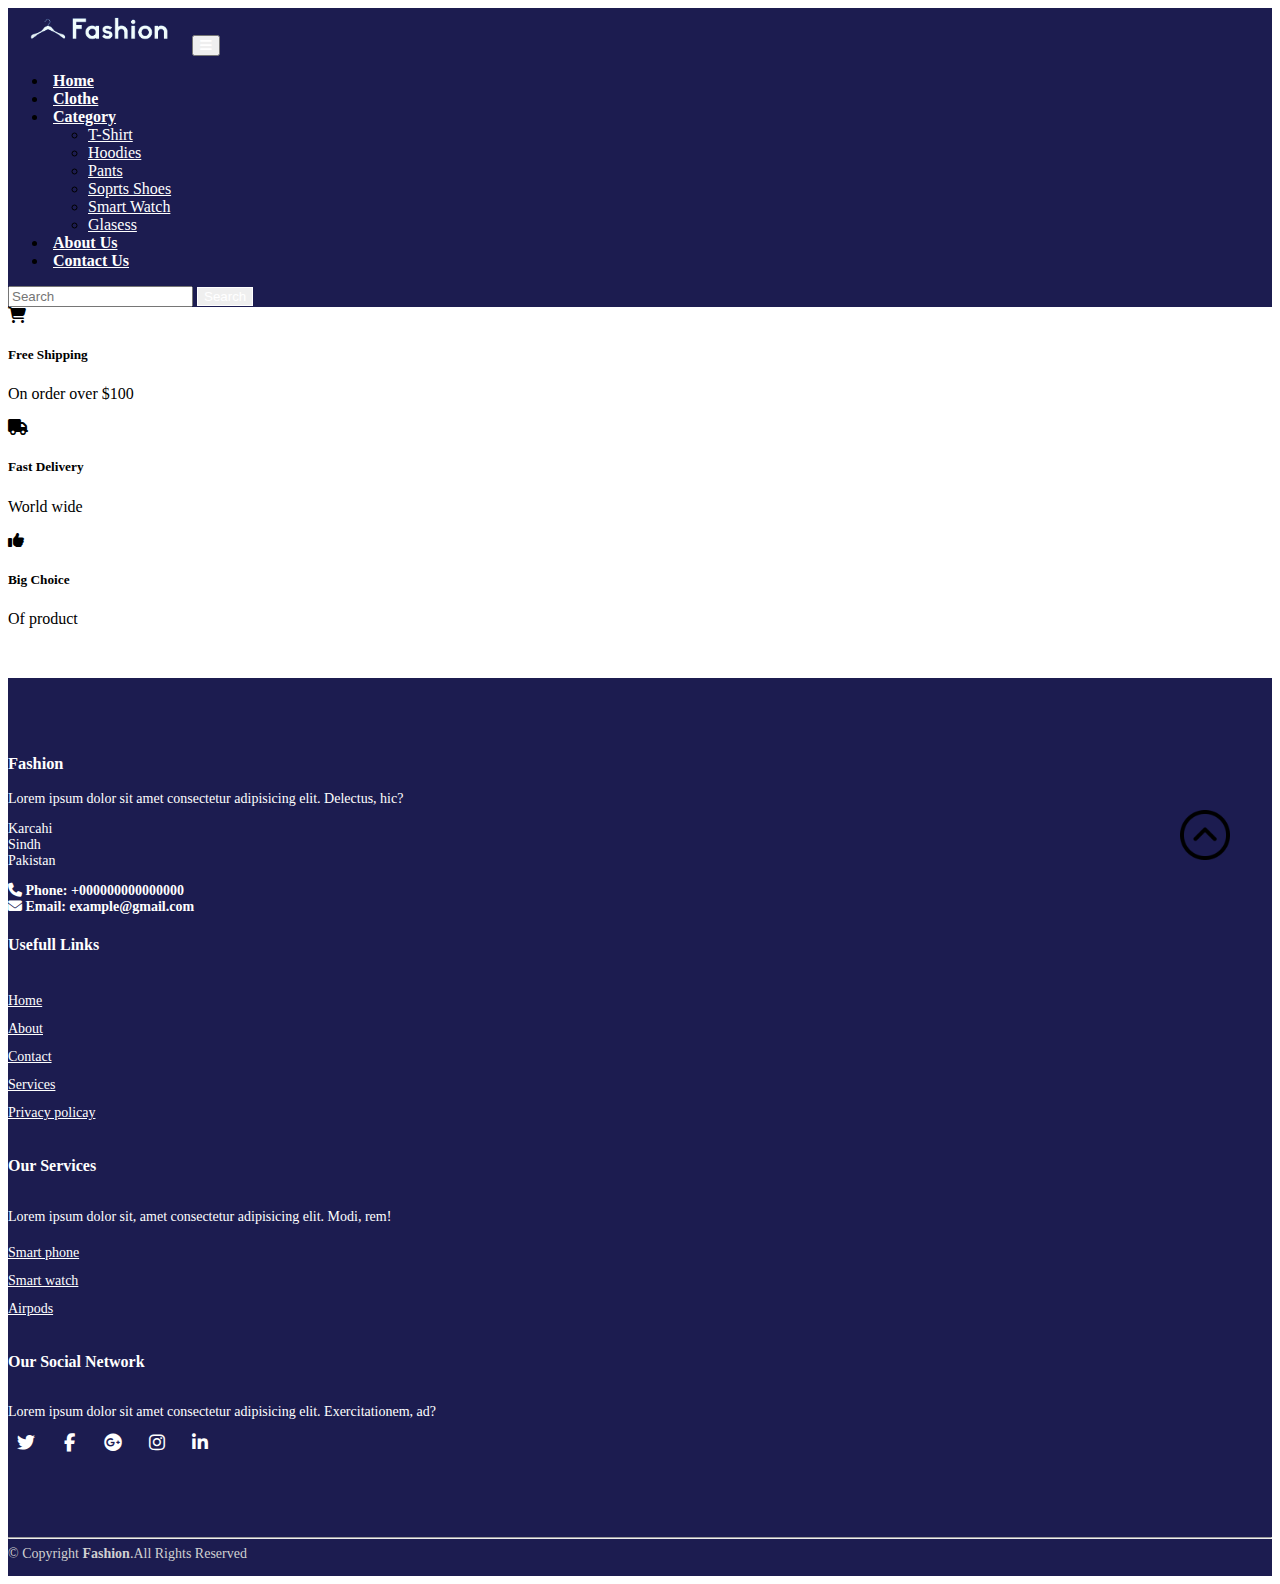
<file: contact.html>
<!DOCTYPE html>
<html lang="en">
<head>
    <meta charset="UTF-8">
    <meta http-equiv="X-UA-Compatible" content="IE=edge">
    <meta name="viewport" content="width=device-width, initial-scale=1.0">
    <title>Contact Us</title>
    <link rel="shortcut icon" type="image" href="./image/logo2.png">
    <link rel="stylesheet" href="style.css">
    <link rel="stylesheet" href="https://cdnjs.cloudflare.com/ajax/libs/font-awesome/6.2.0/css/all.min.css">
    <!-- bootstrap links -->
    <link href="https://cdn.jsdelivr.net/npm/bootstrap@5.0.2/dist/css/bootstrap.min.css" rel="stylesheet" integrity="sha384-EVSTQN3/azprG1Anm3QDgpJLIm9Nao0Yz1ztcQTwFspd3yD65VohhpuuCOmLASjC" crossorigin="anonymous">
    <!-- bootstrap links -->
    <!-- fonts links -->
    <link rel="preconnect" href="https://fonts.googleapis.com">
    <link rel="preconnect" href="https://fonts.gstatic.com" crossorigin>
    <link href="https://fonts.googleapis.com/css2?family=Roboto:wght@500&display=swap" rel="stylesheet">
    <!-- fonts links -->
</head>
<body>
        <!-- navbar -->
        <nav class="navbar navbar-expand-lg" id="navbar">
            <div class="container-fluid">
              <a class="navbar-brand" href="#"><img src="./image/logo.png" alt="" width="180px"></a>
              <button class="navbar-toggler" type="button" data-bs-toggle="collapse" data-bs-target="#navbarSupportedContent" aria-controls="navbarSupportedContent" aria-expanded="false" aria-label="Toggle navigation">
                <span><i class="fa-solid fa-bars" style="color: white;"></i></span>
              </button>
              <div class="collapse navbar-collapse" id="navbarSupportedContent">
                <ul class="navbar-nav me-auto mb-2 mb-lg-0">
                  <li class="nav-item">
                    <a class="nav-link active" aria-current="page" href="index.html">Home</a>
                  </li>
                  <li class="nav-item">
                    <a class="nav-link" href="clothe.html">Clothe</a>
                  </li>
                  <li class="nav-item dropdown">
                    <a class="nav-link dropdown-toggle" href="#" id="navbarDropdown" role="button" data-bs-toggle="dropdown" aria-expanded="false">
                      Category
                    </a>
                    <ul class="dropdown-menu" aria-labelledby="navbarDropdown" style="background-color: #1c1c50;">
                      <li><a class="dropdown-item" href="#">T-Shirt</a></li>
                      <li><a class="dropdown-item" href="#">Hoodies</a></li>
                      <li><a class="dropdown-item" href="#">Pants</a></li>
                      <li><a class="dropdown-item" href="#">Soprts Shoes</a></li>
                      <li><a class="dropdown-item" href="#">Smart Watch</a></li>
                      <li><a class="dropdown-item" href="#">Glasess</a></li>
                    </ul>
                  </li>
                  <li class="nav-item">
                    <a class="nav-link" href="about.html">About Us</a>
                  </li>
                <li class="nav-item">
                    <a class="nav-link" href="contact.html">Contact Us</a>
                  </li>
                </ul>
               
                <form class="d-flex">
                  <input class="form-control me-2" type="search" placeholder="Search" aria-label="Search">
                  <button class="btn btn-outline-success" type="submit" id="search-btn">Search</button>
                </form>
              </div>
            </div>
          </nav>
        <!-- navbar -->




        
<!-- offer -->
    <div class="container" id="offer">
        <div class="row">
            <div class="col-md-4 py-3 py-md-0">
                <i class="fa-solid fa-cart-shopping"></i>
                <h5>Free Shipping</h5>
                <p>On order over $100</p>
            </div>
            <div class="col-md-4 py-3 py-md-0">
                <i class="fa-solid fa-truck"></i>
                <h5>Fast Delivery</h5>
                <p>World wide</p>
            </div>
            <div class="col-md-4 py-3 py-md-0">
                <i class="fa-solid fa-thumbs-up"></i>
                <h5>Big Choice</h5>
                <p>Of product</p>
            </div>
        </div>
    </div>
<!-- offer -->






<!-- footer -->
<footer id="footer" style="margin-top: 50px;">
<div class="footer-top">
    <div class="container">
        <div class="row">
            <div class="col-lg-3 col-md-6 footer-content">
                <h3>Fashion</h3>
                <p>Lorem ipsum dolor sit amet consectetur adipisicing elit. Delectus, hic?</p>
                <p>
                    Karcahi <br>
                    Sindh <br>
                    Pakistan <br>
                </p>
                <strong><i class="fas fa-phone"></i> Phone: <strong>+000000000000000</strong></strong><br>
                <strong><i class="fa-solid fa-envelope"></i> Email: <strong>example@gmail.com</strong></strong>
            </div>
            <div class="col-lg-3 col-md-6 footer-links">
                <h4>Usefull Links</h4>
                <ul>
                  <li><a href="index.html">Home</a></li>
                  <li><a href="about.html">About</a></li>
                  <li><a href="contact.html">Contact</a></li>
                  <li><a href="#">Services</a></li>
                  <li><a href="#">Privacy policay</a></li>
                </ul>
            </div>
            <div class="col-lg-3 col-md-6 footer-links">
                <h4>Our Services</h4>
                <p>Lorem ipsum dolor sit, amet consectetur adipisicing elit. Modi, rem!</p>
                <ul>
                    <li><a href="#">Smart phone</a></li>
                    <li><a href="#">Smart watch</a></li>
                    <li><a href="#">Airpods</a></li>
                </ul>
            </div>
            <div class="col-lg-3 col-md-6 footer-links">
                <h4>Our Social Network</h4>
                <p>Lorem ipsum dolor sit amet consectetur adipisicing elit. Exercitationem, ad?</p>
                <div class="socail-links mt-3">
                    <a href="#" class="twiiter"><i class="fa-brands fa-twitter"></i></a>
                    <a href="#" class="twiiter"><i class="fa-brands fa-facebook-f"></i></a>
                    <a href="#" class="twiiter"><i class="fa-brands fa-google-plus"></i></a>
                    <a href="#" class="twiiter"><i class="fa-brands fa-instagram"></i></a>
                    <a href="#" class="twiiter"><i class="fa-brands fa-linkedin-in"></i></a>
                </div>
            </div>
        </div>
    </div>
</div>
<hr>
<div class="container py-4">
    <div class="copyright">
        &copy; Copyright <strong>Fashion</strong>.All Rights Reserved
    
</div>
</footer>
<!-- footer -->

<a href="#" class="arrow"><i><img src="./image/up-arrow.png" alt="" width="50px"></i></a>

    <script src="https://cdn.jsdelivr.net/npm/bootstrap@5.0.2/dist/js/bootstrap.bundle.min.js" integrity="sha384-MrcW6ZMFYlzcLA8Nl+NtUVF0sA7MsXsP1UyJoMp4YLEuNSfAP+JcXn/tWtIaxVXM" crossorigin="anonymous"></script>

</body>
</html>
</file>
<file: style.css>
.home-section{
    width: 100%;
    height: 93vh;
    background-color: #a9a9a926;
}
/* navbar */
#navbar{
    background-color: #1c1c50;
    font-size: 16px;
    font-family: 'Roboto Slab', serif;
}
#navbar .nav-link{
    color: white;
    font-weight: bold;
    margin-left: 5px;
    transition: 0.5s ease;
}
#navbar .nav-link:hover{
    color: white;
    border-radius: 5px;
}
.dropdown li a{
    color: white;
}
#search-btn{
    color: white;
    border:  1px solid white;
}
#search-btn:hover{
    background-color: #1c1c50;
}
.home{
    display: flex;
    align-items: center;
    justify-content: center;
    flex-wrap: wrap;
    position: relative;
    z-index: 0;
    font-family: 'Roboto Slab', serif;
}
.home .img{
    flex: 1 1 400px;
}
.home .img img{
    width: 100%;
}
.home .content{
    flex: 1 1 400px;
    margin-top: 30px;
}
.content h3{
    margin-left: 70px;
    font-size: 50px;
    text-shadow: 1px 1px 1px black;
    color: #1c1c50;
    font-weight: bold;
}
.content h3 span{
    font-size: 40px;
}
.content p{
    margin-left: 70px;
    color: #1c1c50;
}
.content #shopnow{
    margin-left: 70px;
    width: 200px;
    height: 38px;
    border: 2px solid #1c1c50;
    font-weight: bold;
    transition: 0.5s ease;
    cursor: pointer;
}
.content #shopnow:hover{
    background-color: #1c1c50;
    color: white;
}
@media screen and (max-width:800px){
    .content h3{
        margin-left: 50px;
        font-size: 40px;
    }
    .content p{
        margin-left: 50px;
    }
    .content #shopnow{
        margin-left: 50px;
    }
}
@media screen and (max-width:570px){
    .content h3{
        margin-left: 20px;
    }
    .content p{
        margin-left: 20px;
    }
    .content #shopnow{
        margin-left: 20px;
    }
}
@media screen and (max-width:799px){
    .home-section{
        height: 150vh;
    }
}
@media screen and (max-width:550px){
    .home-section{
        height: 100vh;
    }
}
#footer{
    padding: 0 0 30px 0;
    color: #d0d0d0;
    font-size: 14px;
    background: #1c1c50;
    font-family: 'Roboto Slab', serif;
}
#footer .footer-top{
    padding: 60px 0 30px;
    background: #1c1c50;
    color: white;
}
#footer .footer-top .footer-contact h3{
    color: white;
    text-shadow: 1px 1px 1px black;
}
#footer .footer-top .footer-contact h4{
    font-size: 22px;
    margin:  0 0 300px 0;
    padding: 2px 0 2px 0;
    line-height: 1;
    font-weight: 700;
}
#footer .footer-top .footer-contact p{
    font-size: 14px;
    margin: 0;
    color: white;
    line-height: 1;
    font-weight: 700;
}
#footer .footer-top h4{
    font-size: 16px;
    font-weight: bold;
    position: relative;
    padding-bottom: 12px;
}
#footer .footer-top .footer-links{
    margin-bottom: 30px;
}
#footer .footer-top .footer-links ul{
    list-style: none;
    padding: 0;
    margin: 0;
}
#footer .footer-top .footer-links ul li{
    padding-right: 10px 0;
    display: flex;
    align-items: center;
}
#footer .footer-top .footer-links ul li:first-child{
    padding: 0;
}
#footer .footer-top .footer-links ul li a{
    color: white;
    line-height: 2;
}
#footer .footer-top .socail-links a{
    font-size: 18px;
    display: inline-block;
    color: white;
    line-height: 1;
    padding-right: 4px;
    border-radius: 50px;
    text-align: center;
    width: 36px;
    height: 36px;
    transition: 0.5s ease;
}
#footer .copyright{
    text-align: center;
    float: left; 
}
#footer .credits{
    float: right;
    text-align: center;
}
/* footer */
html{
    scroll-behavior: smooth;
}
.arrow{
    position: fixed;
    background-color: #1c1c50;
    border-radius: 50px;
    height: 50px;
    bottom: 40px;
    right: 50px;
    text-decoration: none;
    align-items: center;
    line-height: 50px;
}
.banner2{
    width: 100%;
    height: 50vh;
    margin-top: 50px;
    background-image: linear-gradient(rgba(0,0,0,0.3),rgba(0,0,0,0.3)), url(./image/banner2.jpg);
}
.banner2 .content2{
    text-align: center;
    padding-top: 100px;
}
.banner2 .content2 h1{
    color: white;
    text-shadow: 1px 1px 1px black;
    letter-spacing: 3px;
}
.banner2 .content2 p{
    color: white;
    text-shadow: 1px 1px 1px black;
    letter-spacing: 3px;
}
#bannerbtn2 button{
    width: 150px;
    height: 38px;
    background: transparent;
    color: white;
    border: 2px solid white;
    transition: 0.5s ease;
    cursor: pointer;
}
#bannerbtn2 button:hover{
    background-color: #1c1c50;
    border: none;
}
/* product cards */
#product-cards{
    font-family: 'Roboto Slab', serif;
    margin-top: 100px;
}
#product-cards .card{
    box-shadow: rgba(100,100,111,0.2) 0px 7px 29px 0px;
}
#product-cards h1{
    margin-top: 30px;
    color: #1c1c50;
    text-shadow: 1px 1px 1px black;
}
#product-cards h3{
    letter-spacing: 3px;
    color: #1c1c50;
    text-shadow: 0px 1px 1px black;
    font-weight: bold;
}
#product-cards h5 span{
    float: right;
    color: #1c1c50;
    cursor: pointer;
}
.checked{
    color: rgb(255, 187, 0);
}
#viewmorebtn{
    display: flex;
    justify-content: center;
    margin: auto;
    text-decoration: none;
    margin-top: 30px;
    width: 200px;
    height: 32px;
    color: #1c1c50;
    letter-spacing: 5px;
    font-weight: bold;
    background: transparent;
    border: 2px solid #1c1c50;
    transition: 0.5s ease;
}
#viewmorebtn:hover{
    background-color: #1c1c50;
    color: white;
}
/* product cards */
</file>
